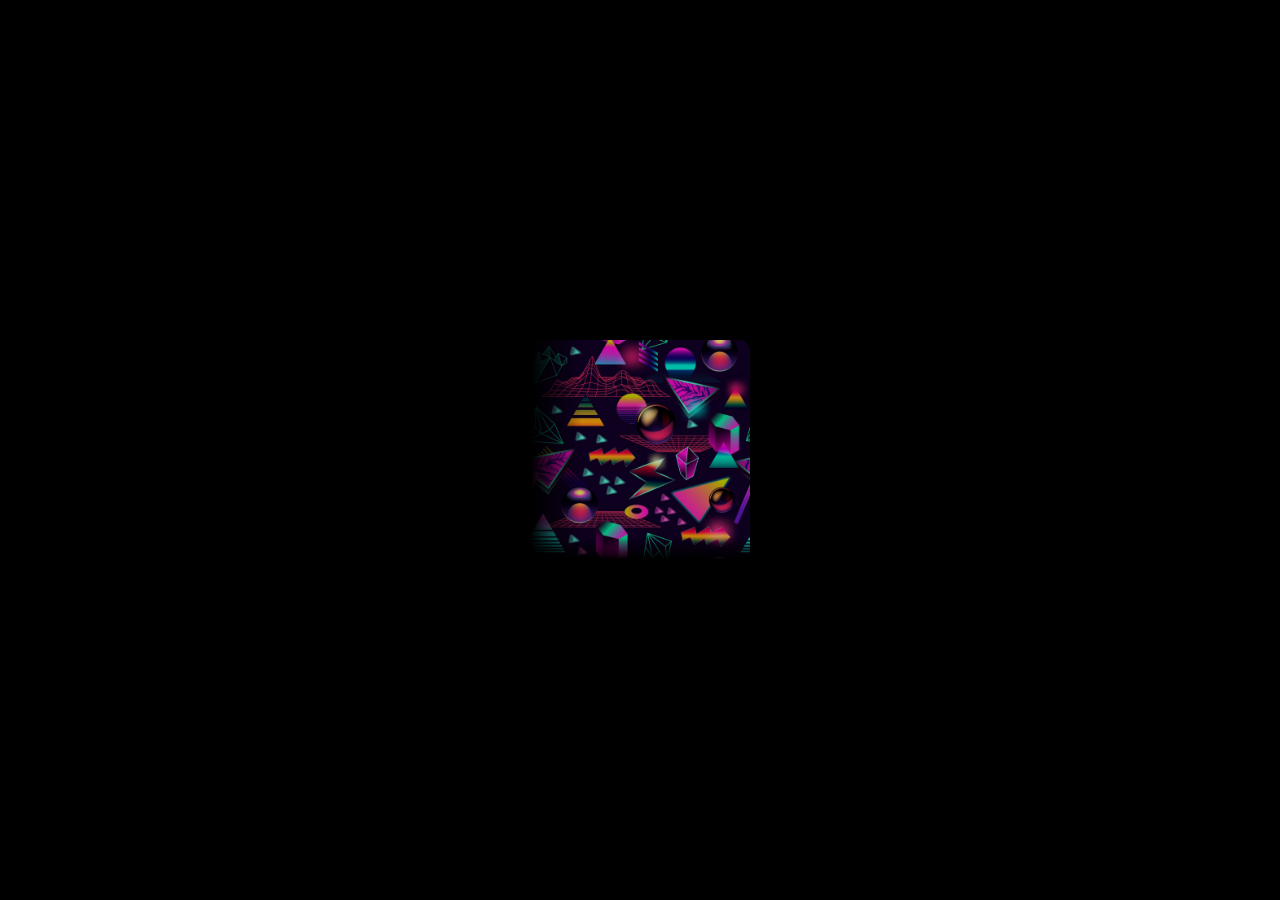
<file: index.html>
<!DOCTYPE html>
<html>
<head>
    <title>Document</title>
    <link rel="stylesheet" href="style.css">
</head>
<body>

<div class="box">
    <div class="inner-box">
        <div class="dot-div">
            <div class="dot"></div>
            <div class="dot"></div>
            <div class="dot"></div>
        </div>
        <div class="dot-div">
            <div class="dot"></div>
            <div class="dot"></div>
            <div class="dot"></div>
        </div>
        <div class="dot-div">
            <div class="dot"></div>
            <div class="dot"></div>
            <div class="dot"></div>
        </div>
    </div>
</div>
    
</body>
</html>
</file>
<file: style.css>
html,
body {
    margin: 0;
    padding: 0;
    width: 100vw;
    height: 100vh;
}

body {
    background: black;
    display: flex;
    flex-direction: column;
    justify-content: center;
    align-items: center;
}

.box {
    border-radius: 10px;
    width: 200px;
    height: 200px;
    background: rgb(107, 105, 103);
    display: flex;
    flex-direction: column;
    justify-content: center;
    align-items: center;
    gap: 10px;
    padding: 10px;
        background-image: url("./bg.jpg");
    background-size: cover;
}

.inner-box {
    border-radius: 100px;
    min-width: 180px;
    min-height: 108px;
    display: flex;
    flex-direction: row;
    justify-content: center;
    align-items: center;
    gap: 10px;
}

.dot-div {
    width: fit-content;
    height: fit-content;
    flex-direction: column;
    justify-content: center;
    align-items: center;
    gap: 10px;
}

/* .dot {
    height: 20px;
    width: 20px;
    background: rgb(255, 255, 255);
    border-radius: 0px;

} */
</file>
